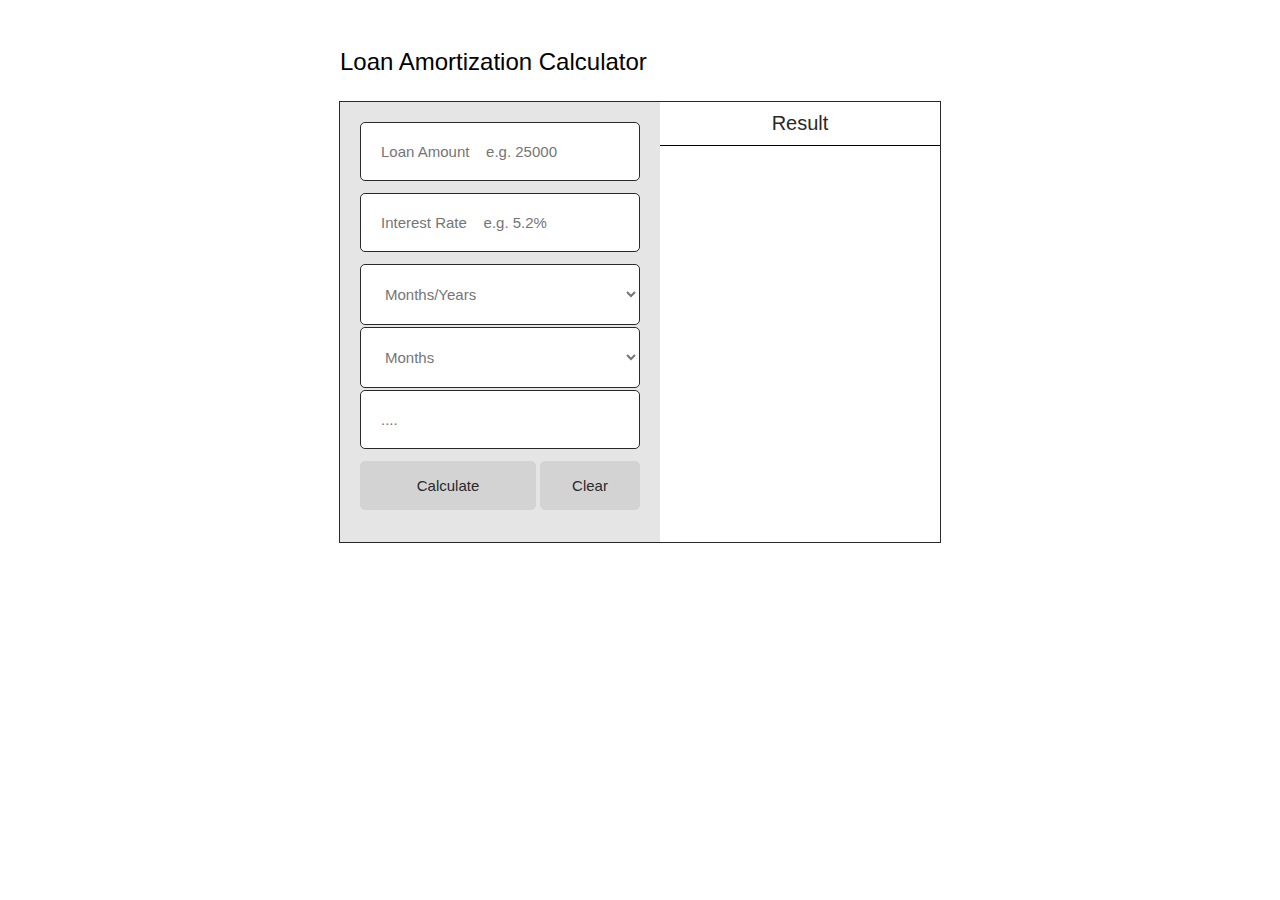
<file: index.html>
<!DOCTYPE html>
<html lang="en">
<head>
    <link rel="icon" type="image/x-icon" href="favicon.png">
    <meta charset="UTF-8">
    <meta name="viewport" content="width=device-width, initial-scale=1.0">
    <link rel='stylesheet' href='styles.css' type='text/css'/>
    <script src='main.js' type='text/javascript' defer></script>
    <script src='page.js' type='text/javascript' defer></script>
    <title>Loan Amortization Calculator</title>
</head>
<body>

<!--Main Page Title-->
<div class = "main_heading_div">
<h2 class = "main_heading">Loan Amortization Calculator</h2>
</div>

<!---->
<div class = "flex_box">

<div class = "flex_box_calculate">

<div class = "flex_child_one">
<input placeholder = "Loan Amount    e.g. 25000" type = "text" class = "loan_amount_input">
</div>


<div class = "flex_child_two">
<input placeholder = "Interest Rate    e.g. 5.2% " type = "text" class = "interest_rate_input">
</div>


<div class = "flex_child_three">

<input placeholder = "...." type = "text" class = "select_input">

<select class = "select_two" name = "Months/Years">
<option type = "radio" value = "months">Months</option>
<option type = "radio" value = "years">Years</option>
</select>

<select class = "select" onchange="hide()">
<option value = "number_of_months">Months/Years</option>
<option value = "payment_amount">Payment Amount</option>
</select>

</div>


<div class = "flex_child_four">
<button onclick="get_data()" class = "calculate_button">Calculate</button>
<button onclick = "clear_data()" class = "clear_button">Clear</button>    
</div>


<div class = "flex_child_five">
</div>

</div>
<div class = "flex_box_result">
<div class = "result_container" ><h2 class = "result_text">Result</h2></div>
</div>
</div>
</body>
</html>
</file>
<file: styles.css>
html {
 margin: 0; 
}



/*styling for main calculator heading*/
.main_heading_div {
    margin: auto;
    padding-top: 20px;
    max-width: 600px;
}

.main_heading {
    font-family: Arial, Helvetica, sans-serif;
    font-weight: normal;
    text-align: left;
    color: black;
}


/*styling for main flex-box container*/
.flex_box {
    display: flex;
    margin: auto;
    margin-top: 25px;
    max-width: 600px;
    min-width: 100px;
    height: auto;
    background-color: white;
    gap: 0;
    border: 1px solid #292929;
    flex-wrap: wrap;

}


.flex_box_calculate {
    flex: 1;
    display: flex;
    flex-direction: column;
    height: auto;
    gap: 12px;
    background-color: white;
    padding: 20px;
    background-color: #e5e5e5;

}


.flex_box_result {
    flex: 1;
    display: flex;
    flex-direction: column;
    background-color: white;
    width: 500px;
    height: auto;
    gap: 12px;
    padding: 0px;
}

/*styling for flex-box-child containers*/
.flex_child_one, .flex_child_two, .flex_child_three, .flex_child_four, .flex_child_five {
    flex: 1;
    flex-shrink: 1;
    display: flex;
    border-radius: 5px;
    font-size: 15px;
}

.flex_child_three {
    flex-wrap: wrap-reverse;
    gap: 2px;
}

.flex_child_four {
    flex-wrap: wrap;
    gap: 4px;
}


/*styling for interest rate and loan amount text inputs*/
.loan_amount_input, .interest_rate_input {
    flex: 1;
    flex-shrink: 1;
    padding: 20px;
    border: 1px solid #292929;
    background-color: white;
    border-radius: 5px;
    font-size: 15px;
}


/*styling for selection inputs of months and payment amount*/
.select {
    flex: 1;
    flex-shrink: 1;
    min-width: 200px;
    padding: 20px;
    height: auto;
    border: 1px solid #292929;
    background-color: white;
    color: #757575;
    border-radius: 5px;
    font-size: 15px;
}

.select_two {
    flex: 1;
    flex-shrink: 1;
    min-width: 200px;
    padding: 20px;
    height: auto;
    background-color: white;
    color: #757575;
    border: 1px solid #292929;
    border-radius: 5px;
    font-size: 15px;
}

.select_input {
    flex: 1;
    flex-shrink: 1;
    min-width: 100px;
    padding: 20px;
    height: auto;
    border: 1px solid #292929;
    background-color: white;
    border-radius: 5px;
    font-size: 15px;
}


/*styling for clear and calculate buttons and result div*/
.clear_button {
    flex: 1 0 auto;
    flex-shrink: 1;
    padding: 15px;
    background-color: lightgray;
    color:#292929;
    font-size: 15px;
    border: 1px solid lightgray;
    border-radius: 5px;
    min-width: 100px;
}

.calculate_button {
    flex: 3 0 auto;
    padding: 15px;
    background-color: lightgray;
    color: #292929;
    font-size: 15px;
    border: 1px solid lightgray;
    border-radius: 5px;
    min-width: 100px
}

.calculate_button:hover {
    background-color: #292929;
    color:white;
}

.clear_button:hover {
    background-color: #292929; 
    color: white;
}

.result_container {
    flex: 1;
    max-height: 100px;
    min-height: 20px;
}

.result_text {
    font-family: Arial, Helvetica, sans-serif;
    font-weight: normal;
    color: #292929;
    text-align: center;
    font-size: 20px;
    margin: 0;
    padding: 10px;
    border-bottom: black solid 1px;
}
</file>
